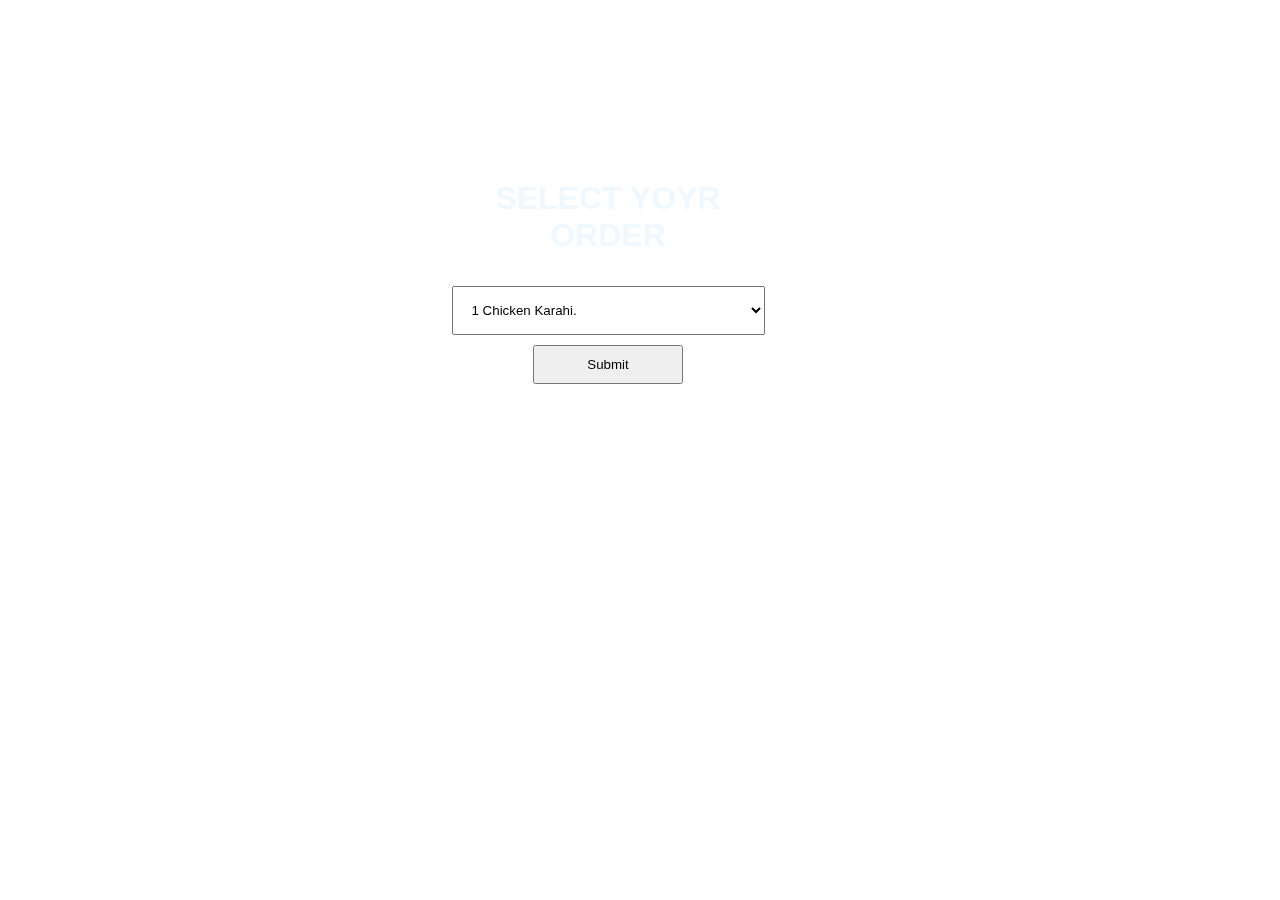
<file: inayatullah/html.html>
<!DOCTYPE html>
<html lang="en">
<head>

    <title>select your order</title>
    <style>
        .container{
            box-sizing: border-box;
            border: 1px solid white;
            width: 500px;
            padding: 100px;
            margin: 50px;
            padding-left:80px;
            padding-right: 80px;
            overflow: hidden;
            background-color: transparent;
            border-radius: 10px;
position: fixed;
margin-left: 350px;
    
        
            
        }
        .container h1{
            text-align: center;
            color: aliceblue;
            font-family: 'Franklin Gothic Medium', 'Arial Narrow', Arial, sans-serif;
      
        }
        .container select{
            margin: 10px;
            padding: 15px;
 

        }
        .container input{
            width: 150px;
            padding: 10px;
            
        }
        .container input:hover{
            background-color: royalblue;
        }
        body{
            background-image: url(https://images.pexels.com/photos/326055/pexels-photo-326055.jpeg?auto=compress&cs=tinysrgb&w=1260&h=750&dpr=1);
        }
    </style>
</head>
<body>
    <div class="container">
    <h1>SELECT YOYR ORDER</h1>
  <center><select></center>
        <option>1 Chicken Karahi.</option>
        <option>2 Chicken Handi.</option>
        <option>3 Chicken Malai Tikka & Chicken Malai Boti.</option>
        <option>4 Beef Korma.</option>
        <option>5 Chicken Boti Kabab.</option>
        <option>6 Chapli Kabab.</option>
        <option>7 Chicken Soup.</option> 
    </select>
   <center><input type="submit"/><br></center>

</div>
</body>
</html
</file>
